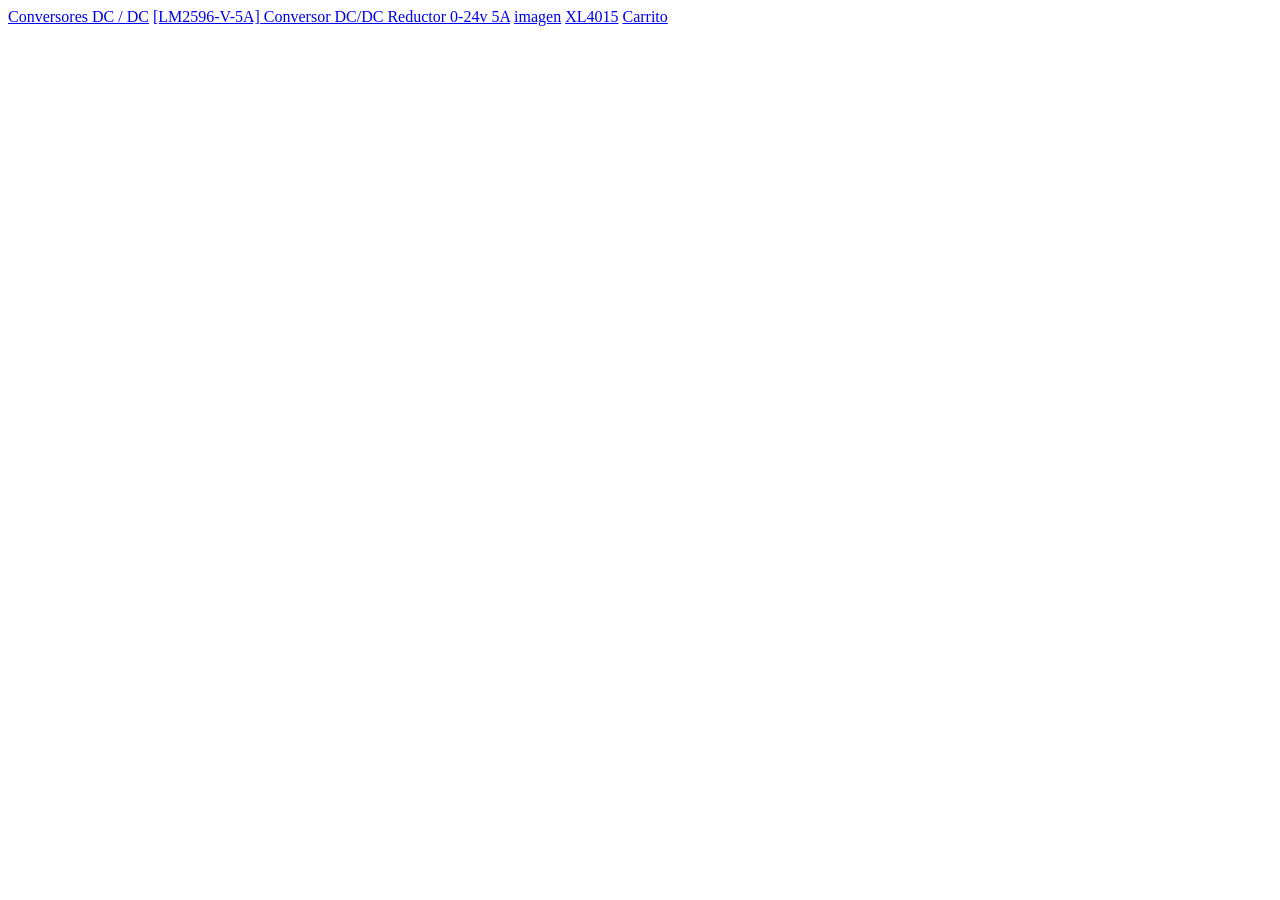
<file: comparador/scraper/tests/paginas/didacticas_busqueda.html>
<!doctype html><html><body>
<a href="/shop/category/fuentes-de-poder-conversores-dc-dc-24">Conversores DC / DC</a>
<a href="/shop/lm2596-v-5a-conversor-dc-dc-reductor-0-24v-5a-xl4005-6792">[LM2596-V-5A] Conversor DC/DC Reductor 0-24v 5A</a>
<a href="/shop/lm2596-v-5a-conversor-dc-dc-reductor-0-24v-5a-xl4005-6792#attr=">imagen</a>
<a href="https://www.didacticaselectronicas.com/shop/xl4015-5a-modulo-conversor-dc-dc-xl4015-salida-ajustable-5a-52118?search=lm2596">XL4015</a>
<a href="/shop/cart">Carrito</a>
</body></html>
</file>
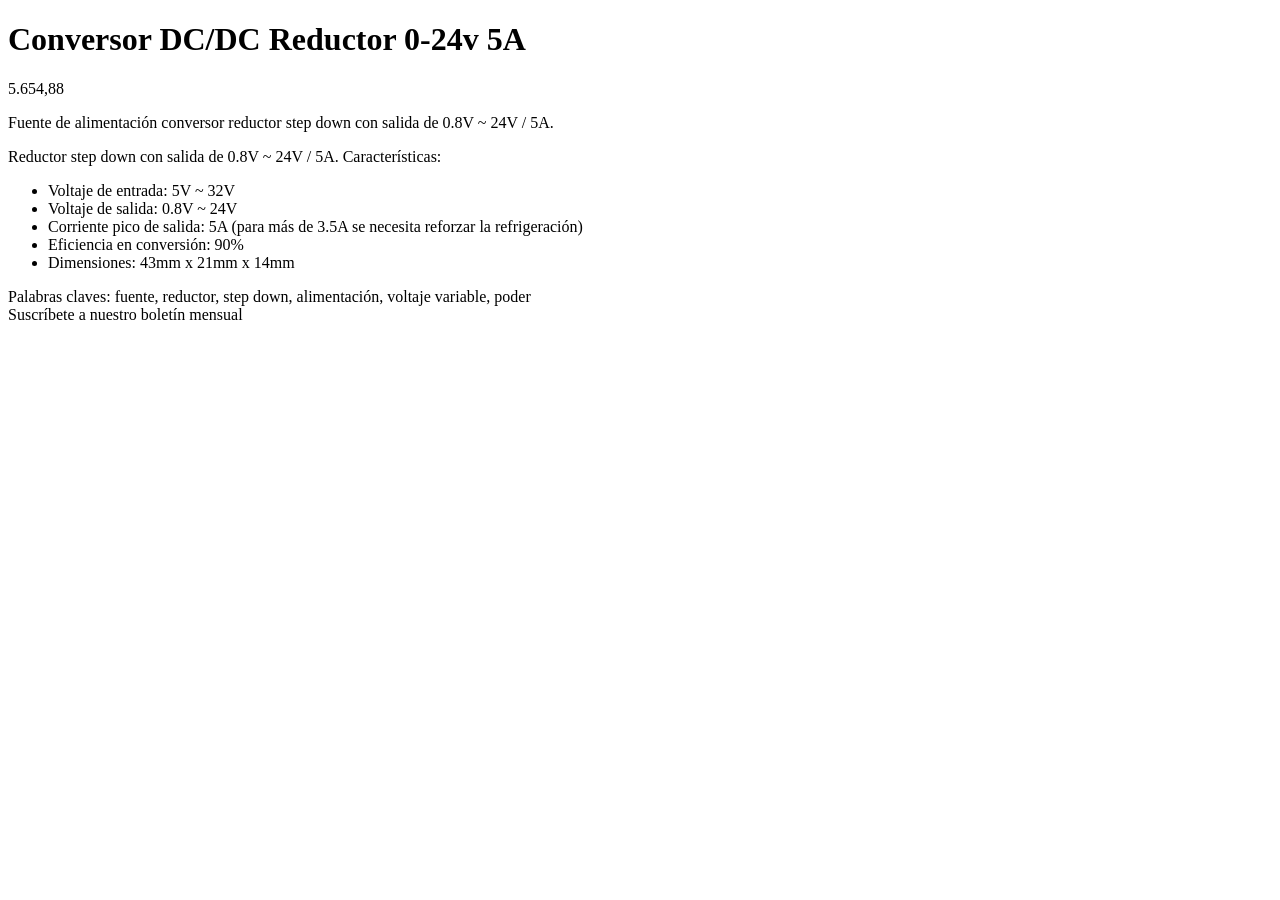
<file: comparador/scraper/tests/paginas/didacticas_lm2596_v_5a.html>
<!doctype html><html><head><title>[LM2596-V-5A] Conversor DC/DC Reductor 0-24v 5A | Didácticas Electrónicas I+D</title>
<meta property="og:title" content="[LM2596-V-5A] Conversor DC/DC Reductor 0-24v 5A">
<meta property="og:image" content="https://www.didacticaselectronicas.com/web/image/product.template/6792/image_1024"></head><body>
<h1 itemprop="name">Conversor DC/DC Reductor 0-24v 5A</h1>
<div id="product_details"><span class="oe_price"><span class="oe_currency_value">5.654,88</span></span>
<p>Fuente de alimentación conversor reductor step down con salida de 0.8V ~ 24V / 5A.</p></div>
<div id="product_full_description">Reductor step down con salida de 0.8V ~ 24V / 5A.
Características:
<ul><li>Voltaje de entrada: 5V ~ 32V</li><li>Voltaje de salida: 0.8V ~ 24V</li>
<li>Corriente pico de salida: 5A (para más de 3.5A se necesita reforzar la refrigeración)</li>
<li>Eficiencia en conversión: 90%</li><li>Dimensiones: 43mm x 21mm x 14mm</li></ul>
Palabras claves: fuente, reductor, step down, alimentación, voltaje variable, poder</div>
<footer>Suscríbete a nuestro boletín mensual</footer></body></html>
</file>
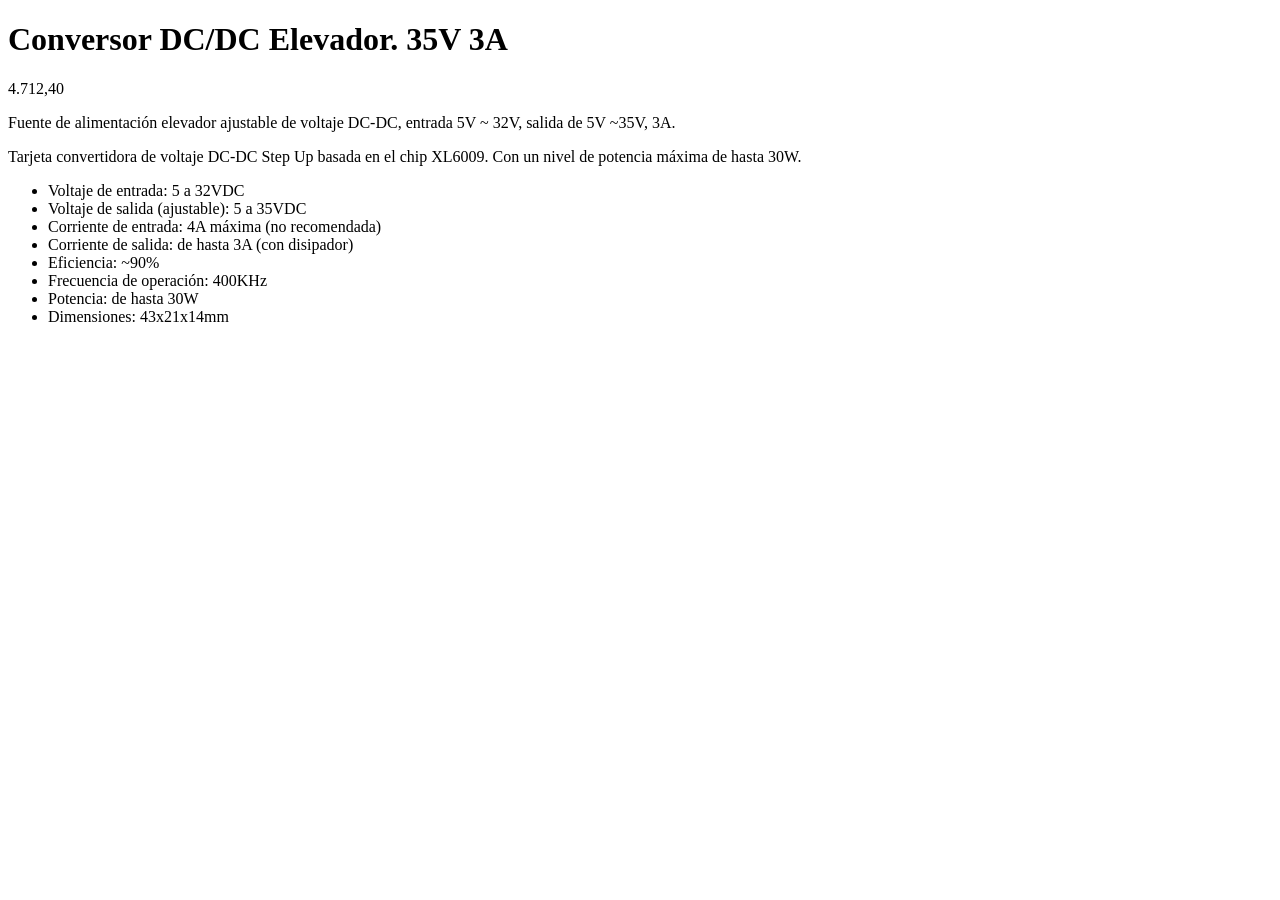
<file: comparador/scraper/tests/paginas/didacticas_tar_xl6009.html>
<!doctype html><html><head><title>[TAR-XL6009] Conversor DC/DC Elevador. 35V 3A | Didácticas Electrónicas I+D</title></head><body>
<h1 itemprop="name">Conversor DC/DC Elevador. 35V 3A</h1>
<div id="product_details"><span class="oe_currency_value">4.712,40</span>
<p itemprop="description">Fuente de alimentación elevador ajustable de voltaje DC-DC, entrada 5V ~ 32V, salida de 5V ~35V, 3A.</p></div>
<div id="product_full_description">Tarjeta convertidora de voltaje DC-DC Step Up basada en el chip XL6009. Con un nivel de potencia máxima de hasta 30W.
<ul><li>Voltaje de entrada: 5 a 32VDC</li><li>Voltaje de salida (ajustable): 5 a 35VDC</li>
<li>Corriente de entrada: 4A máxima (no recomendada)</li><li>Corriente de salida: de hasta 3A (con disipador)</li>
<li>Eficiencia: ~90%</li><li>Frecuencia de operación: 400KHz</li><li>Potencia: de hasta 30W</li><li>Dimensiones: 43x21x14mm</li></ul></div>
</body></html>
</file>
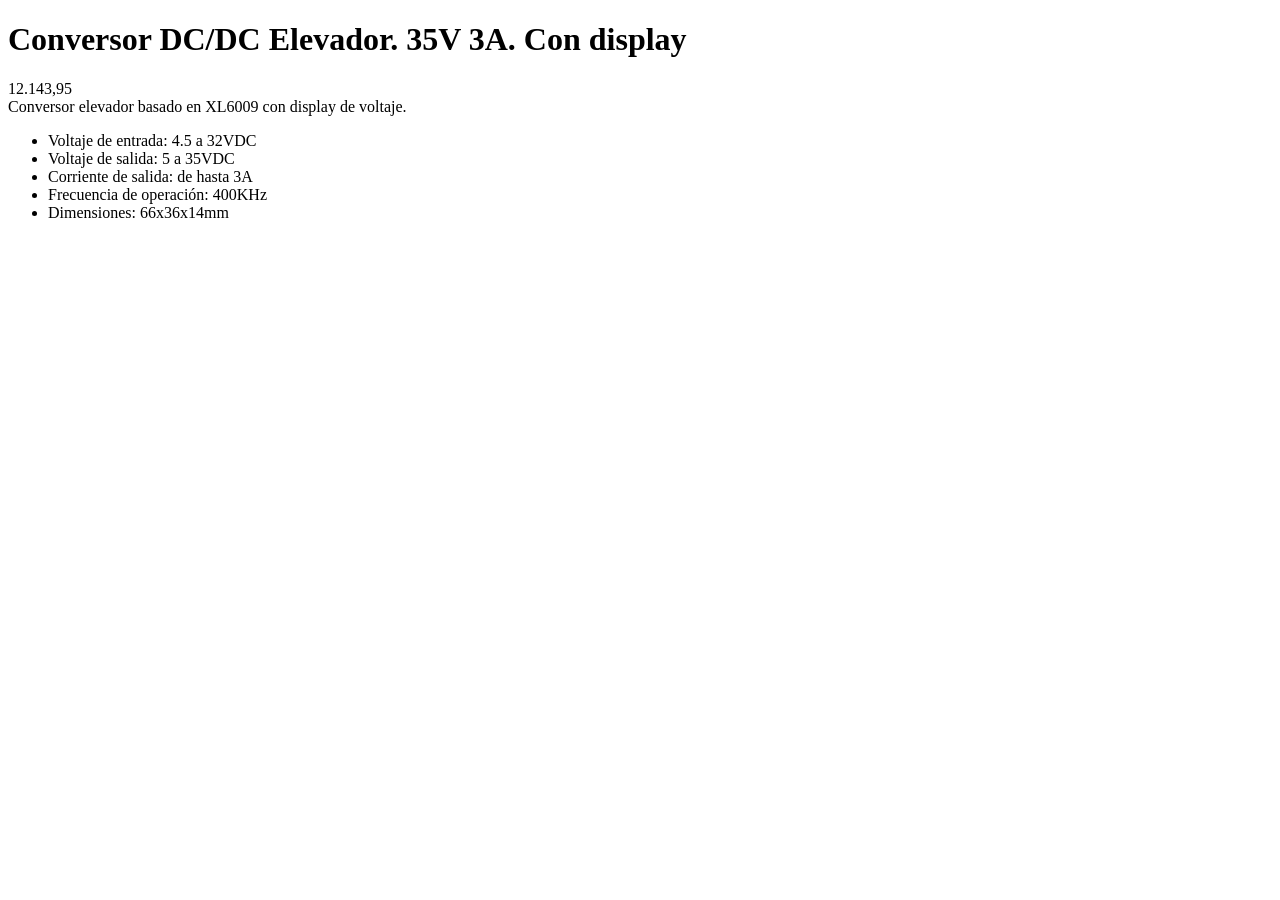
<file: comparador/scraper/tests/paginas/didacticas_tar_xl6009_disp.html>
<!doctype html><html><head><title>[TAR-XL6009-DISP] Conversor DC/DC Elevador. 35V 3A. Con display | Didácticas Electrónicas I+D</title></head><body>
<h1 itemprop="name">Conversor DC/DC Elevador. 35V 3A. Con display</h1>
<div id="product_details"><span class="oe_currency_value">12.143,95</span></div>
<div id="product_full_description">Conversor elevador basado en XL6009 con display de voltaje.
<ul><li>Voltaje de entrada: 4.5 a 32VDC</li><li>Voltaje de salida: 5 a 35VDC</li><li>Corriente de salida: de hasta 3A</li>
<li>Frecuencia de operación: 400KHz</li><li>Dimensiones: 66x36x14mm</li></ul></div>
</body></html>
</file>
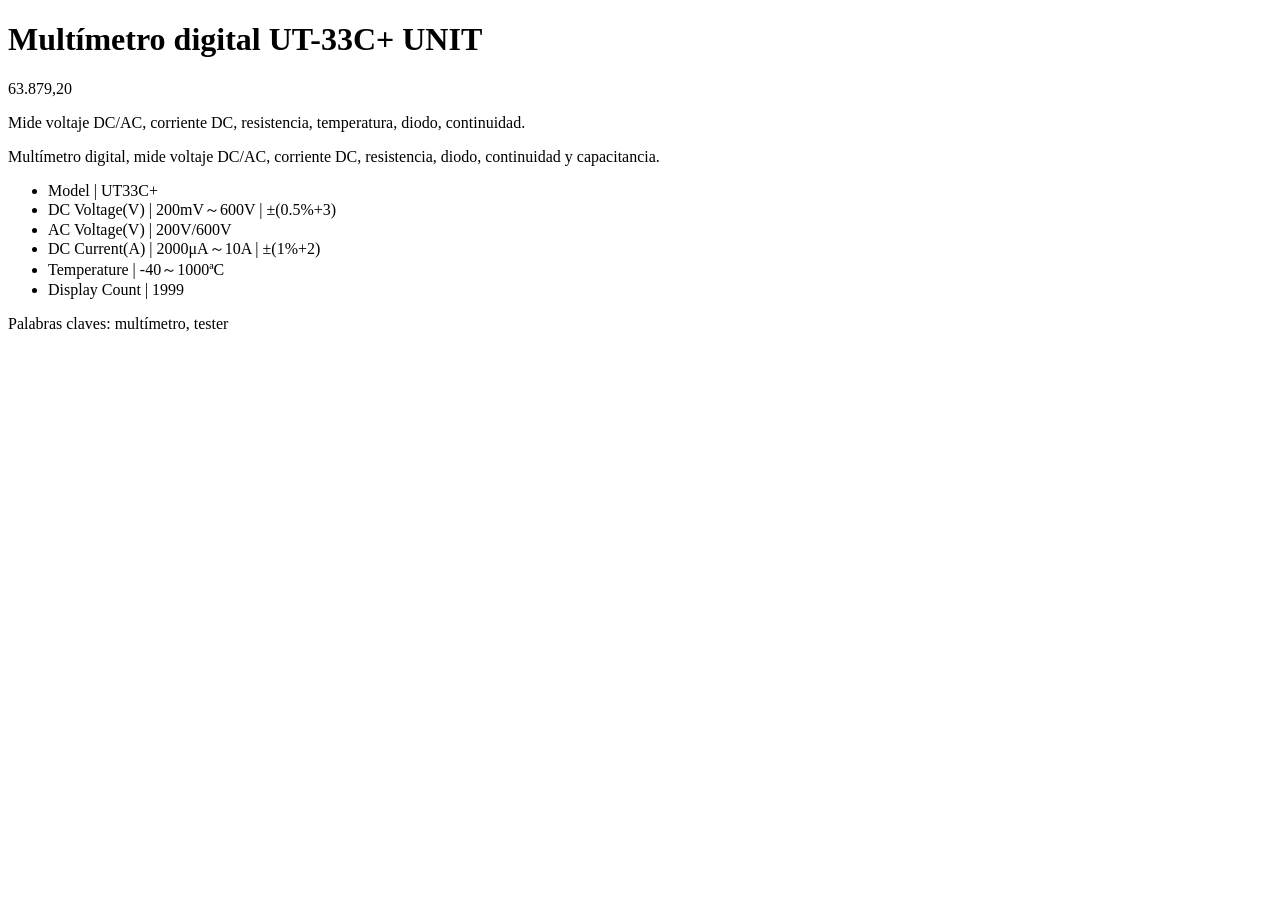
<file: comparador/scraper/tests/paginas/didacticas_ut33c.html>
<!doctype html><html><head><title>[UT33C+] Multímetro digital UT-33C+ UNIT | Didácticas Electrónicas I+D</title></head><body>
<h1 itemprop="name">Multímetro digital UT-33C+ UNIT</h1>
<div id="product_details"><span class="oe_currency_value">63.879,20</span>
<p itemprop="description">Mide voltaje DC/AC, corriente DC, resistencia, temperatura, diodo, continuidad.</p></div>
<div id="product_full_description">Multímetro digital, mide voltaje DC/AC, corriente DC, resistencia, diodo, continuidad y capacitancia.
<ul><li>Model | UT33C+</li><li>DC Voltage(V) | 200mV～600V | ±(0.5%+3)</li><li>AC Voltage(V) | 200V/600V</li>
<li>DC Current(A) | 2000μA～10A | ±(1%+2)</li><li>Temperature | -40～1000ªC</li><li>Display Count | 1999</li></ul>
Palabras claves: multímetro, tester</div>
</body></html>
</file>
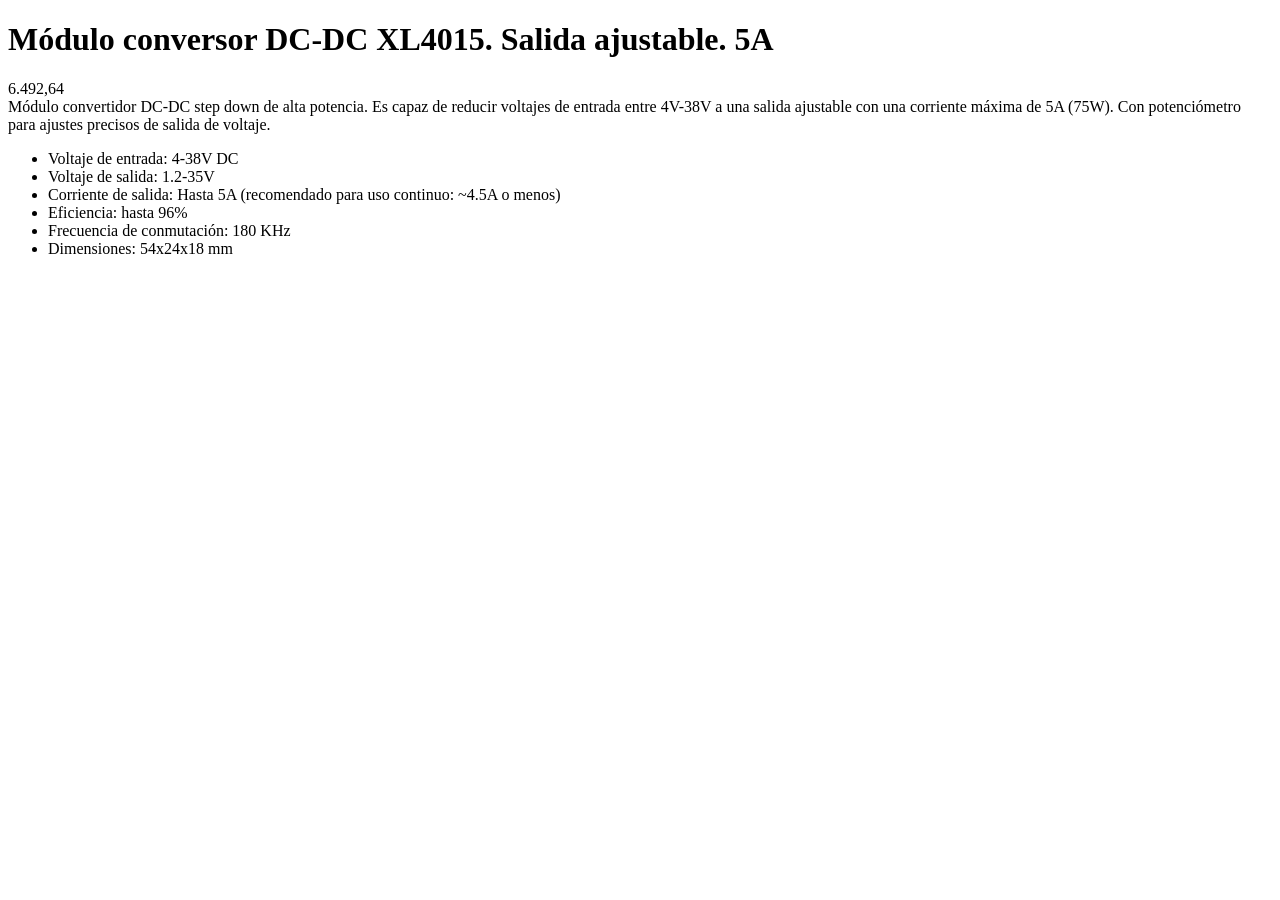
<file: comparador/scraper/tests/paginas/didacticas_xl4015.html>
<!doctype html><html><head><title>[XL4015-5A] Módulo conversor DC-DC XL4015. Salida ajustable. 5A | Didácticas Electrónicas I+D</title>
<meta property="og:image" content="https://www.didacticaselectronicas.com/web/image/product.template/52118/image_1024"></head><body>
<h1 itemprop="name">Módulo conversor DC-DC XL4015. Salida ajustable. 5A</h1>
<div id="product_details"><span class="oe_currency_value">6.492,64</span></div>
<div id="product_full_description">Módulo convertidor DC-DC step down de alta potencia. Es capaz de reducir voltajes de entrada entre 4V-38V a una salida ajustable con una corriente máxima de 5A (75W). Con potenciómetro para ajustes precisos de salida de voltaje.
<ul><li>Voltaje de entrada: 4-38V DC</li><li>Voltaje de salida: 1.2-35V</li>
<li>Corriente de salida: Hasta 5A (recomendado para uso continuo: ~4.5A o menos)</li>
<li>Eficiencia: hasta 96%</li><li>Frecuencia de conmutación: 180 KHz</li><li>Dimensiones: 54x24x18 mm</li></ul></div>
</body></html>
</file>
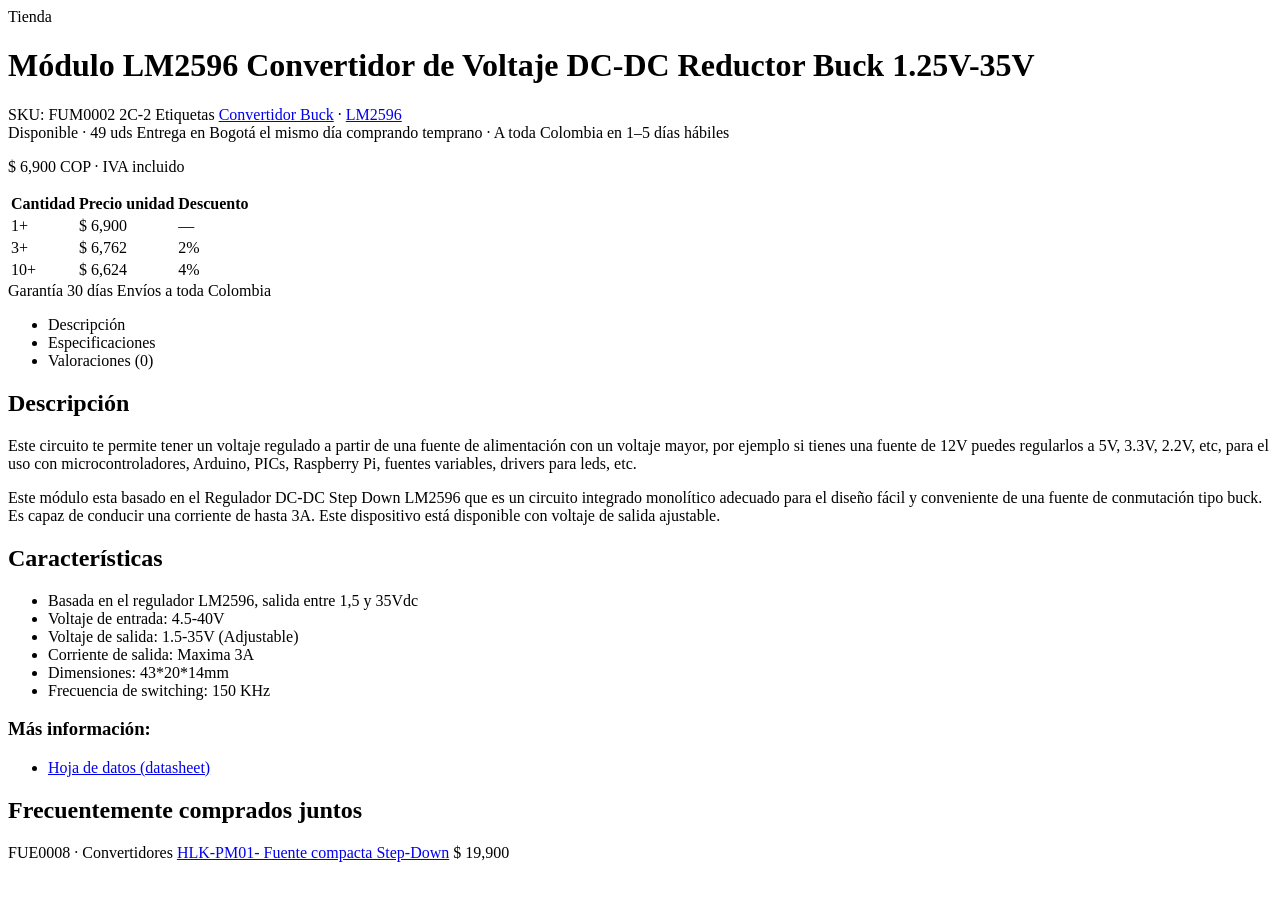
<file: comparador/scraper/tests/paginas/electronilab_lm2596.html>
<!doctype html><html lang="es"><head><title>Módulo LM2596 Convertidor de Voltaje DC-DC Reductor Buck 1.25V-35V - Electronilab</title>
<meta property="og:image" content="https://electronilab.co/wp-content/uploads/2019/04/Modulo-LM2596-convertidor-buck.jpg">
</head><body>
<nav>Tienda</nav>
<h1 class="product_title entry-title">Módulo LM2596 Convertidor de Voltaje DC-DC Reductor Buck 1.25V-35V</h1>
<div class="product_meta"><span class="sku_wrapper">SKU: <span class="sku">FUM0002 2C-2</span></span>
Etiquetas <a href="https://electronilab.co/etiqueta-producto/convertidor-buck/">Convertidor Buck</a> · <a href="https://electronilab.co/etiqueta-producto/lm2596/">LM2596</a></div>
<div>Disponible · 49 uds Entrega en Bogotá el mismo día comprando temprano · A toda Colombia en 1–5 días hábiles</div>
<p class="price">$ 6,900 COP · IVA incluido</p>
<table><tr><th>Cantidad</th><th>Precio unidad</th><th>Descuento</th></tr>
<tr><td>1+</td><td>$ 6,900</td><td>—</td></tr><tr><td>3+</td><td>$ 6,762</td><td>2%</td></tr>
<tr><td>10+</td><td>$ 6,624</td><td>4%</td></tr></table>
<div>Garantía 30 días Envíos a toda Colombia</div>
<ul class="tabs"><li>Descripción</li><li>Especificaciones</li><li>Valoraciones (0)</li></ul>
<div class="woocommerce-Tabs-panel woocommerce-Tabs-panel--description" id="tab-description">
<h2>Descripción</h2>
<p>Este circuito te permite tener un voltaje regulado a partir de una fuente de alimentación con un voltaje mayor, por ejemplo si tienes una fuente de 12V puedes regularlos a 5V, 3.3V, 2.2V, etc, para el uso con microcontroladores, Arduino, PICs, Raspberry Pi, fuentes variables, drivers para leds, etc.</p>
<p>Este módulo esta basado en el Regulador DC-DC Step Down LM2596 que es un circuito integrado monolítico adecuado para el diseño fácil y conveniente de una fuente de conmutación tipo buck. Es capaz de conducir una corriente de hasta 3A. Este dispositivo está disponible con voltaje de salida ajustable.</p>
<h2>Características</h2>
<ul><li>Basada en el regulador LM2596, salida entre 1,5 y 35Vdc</li><li>Voltaje de entrada: 4.5-40V</li><li>Voltaje de salida: 1.5-35V (Adjustable)</li><li>Corriente de salida: Maxima 3A</li><li>Dimensiones: 43*20*14mm</li><li>Frecuencia de switching: 150 KHz</li></ul>
<h3>Más información:</h3><ul><li><a href="http://www.ti.com/lit/ds/symlink/lm2596.pdf">Hoja de datos (datasheet)</a></li></ul>
</div>
<h2>Frecuentemente comprados juntos</h2>
<div>FUE0008 · Convertidores <a href="https://electronilab.co/tienda/hlk-pm01-fuente-compacta-step-down-100-220vac-5v-dc-0-6a/">HLK-PM01- Fuente compacta Step-Down</a> $ 19,900</div>
</body></html>
</file>
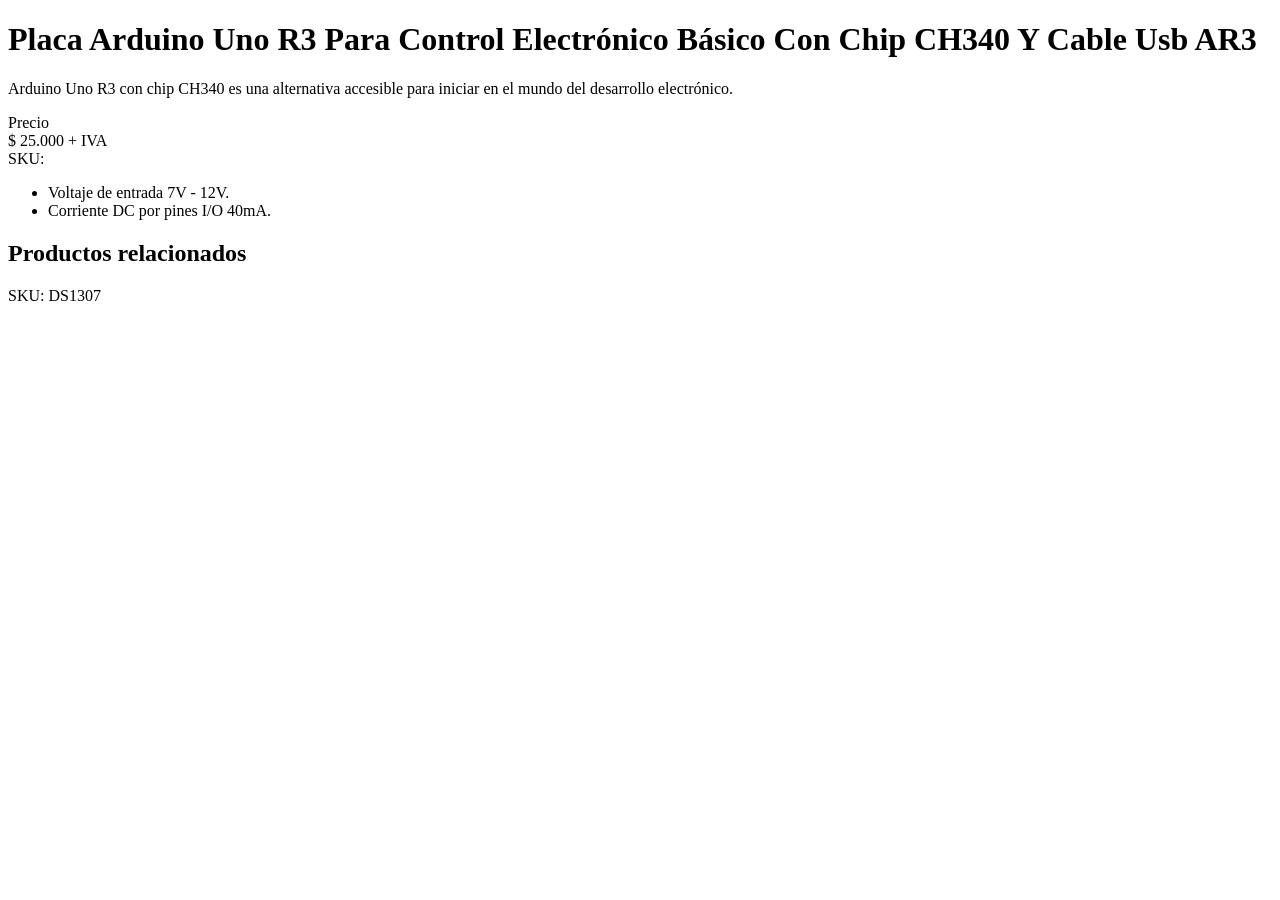
<file: comparador/scraper/tests/paginas/suconel_ar3.html>
<!doctype html><html><head><title>Suconel | Placa Arduino Uno R3 Para Control Electrónico Básico Con Chip CH340 Y Cable Usb AR3</title></head><body>
<h1>Placa Arduino Uno R3 Para Control Electrónico Básico Con Chip CH340 Y Cable Usb AR3</h1>
<p>Arduino Uno R3 con chip CH340 es una alternativa accesible para iniciar en el mundo del desarrollo electrónico.</p>
<div>Precio</div><div>$ 25.000 + IVA</div><div><span>SKU:</span><span></span></div>
<ul><li>Voltaje de entrada 7V - 12V.</li><li>Corriente DC por pines I/O 40mA.</li></ul>
<h2>Productos relacionados</h2><div>SKU: DS1307</div></body></html>
</file>
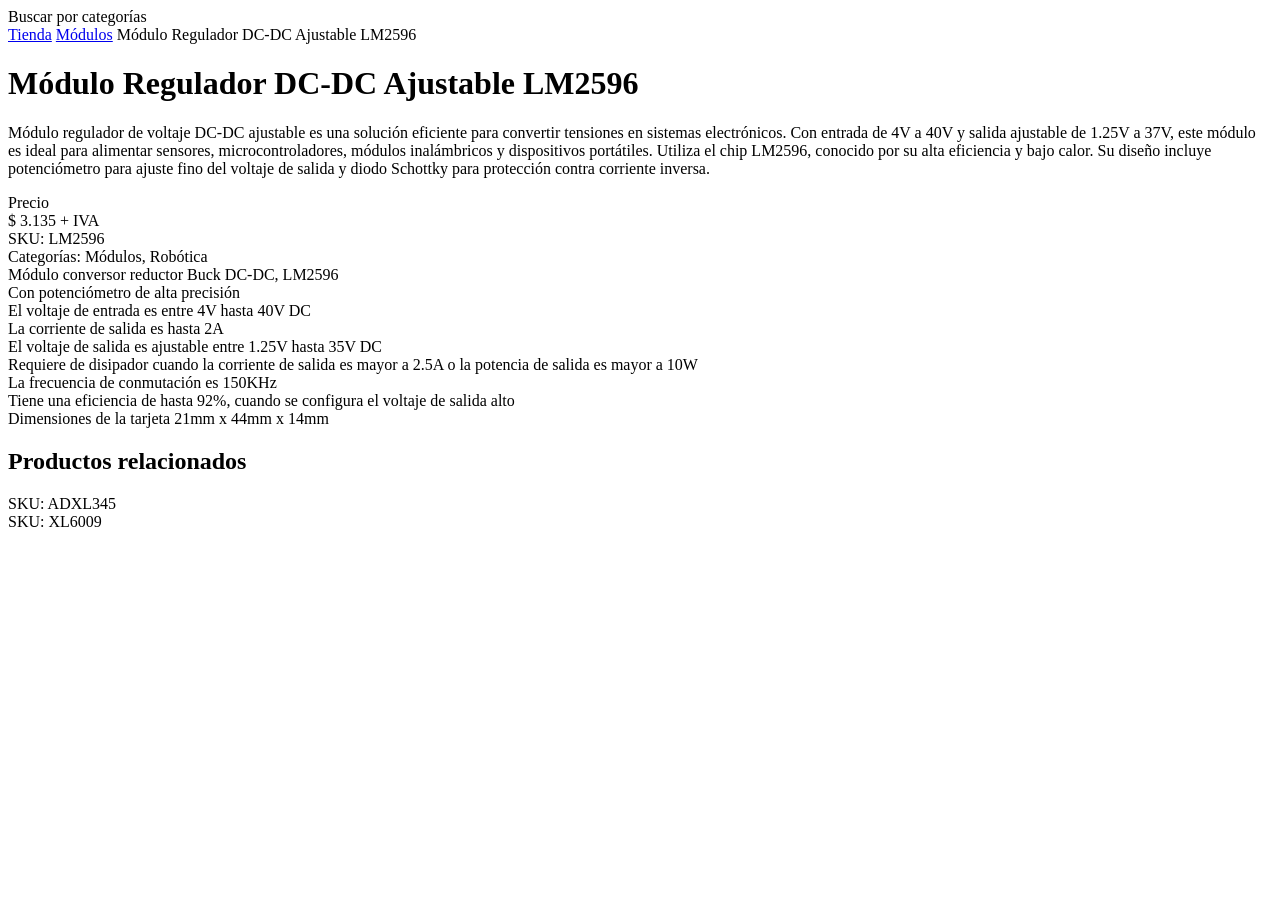
<file: comparador/scraper/tests/paginas/suconel_lm2596.html>
<!doctype html><html><head><title>Suconel | Módulo Regulador DC-DC Ajustable LM2596</title>
<meta property="og:image" content="/storage/productos/lm2596.jpg"></head><body>
<nav>Buscar por categorías</nav>
<div class="breadcrumb"><a href="/tienda">Tienda</a> <a href="/categorias/modulos">Módulos</a> Módulo Regulador DC-DC Ajustable LM2596</div>
<h1>Módulo Regulador DC-DC Ajustable LM2596</h1>
<p>Módulo regulador de voltaje DC-DC ajustable es una solución eficiente para convertir tensiones en sistemas electrónicos. Con entrada de 4V a 40V y salida ajustable de 1.25V a 37V, este módulo es ideal para alimentar sensores, microcontroladores, módulos inalámbricos y dispositivos portátiles. Utiliza el chip LM2596, conocido por su alta eficiencia y bajo calor. Su diseño incluye potenciómetro para ajuste fino del voltaje de salida y diodo Schottky para protección contra corriente inversa.</p>
<div>Precio</div><div>$ 3.135 + IVA</div>
<div>SKU: LM2596</div>
<div>Categorías: <a>Módulos</a>, <a>Robótica</a></div>
<div class="desc">Módulo conversor reductor Buck DC-DC, LM2596<br>
Con potenciómetro de alta precisión<br>
El voltaje de entrada es entre 4V hasta 40V DC<br>
La corriente de salida es hasta 2A<br>
El voltaje de salida es ajustable entre 1.25V hasta 35V DC<br>
Requiere de disipador cuando la corriente de salida es mayor a 2.5A o la potencia de salida es mayor a 10W<br>
La frecuencia de conmutación es 150KHz<br>
Tiene una eficiencia de hasta 92%, cuando se configura el voltaje de salida alto<br>
Dimensiones de la tarjeta 21mm x 44mm x 14mm</div>
<h2>Productos relacionados</h2>
<div>SKU: ADXL345</div><div>SKU: XL6009</div>
</body></html>
</file>
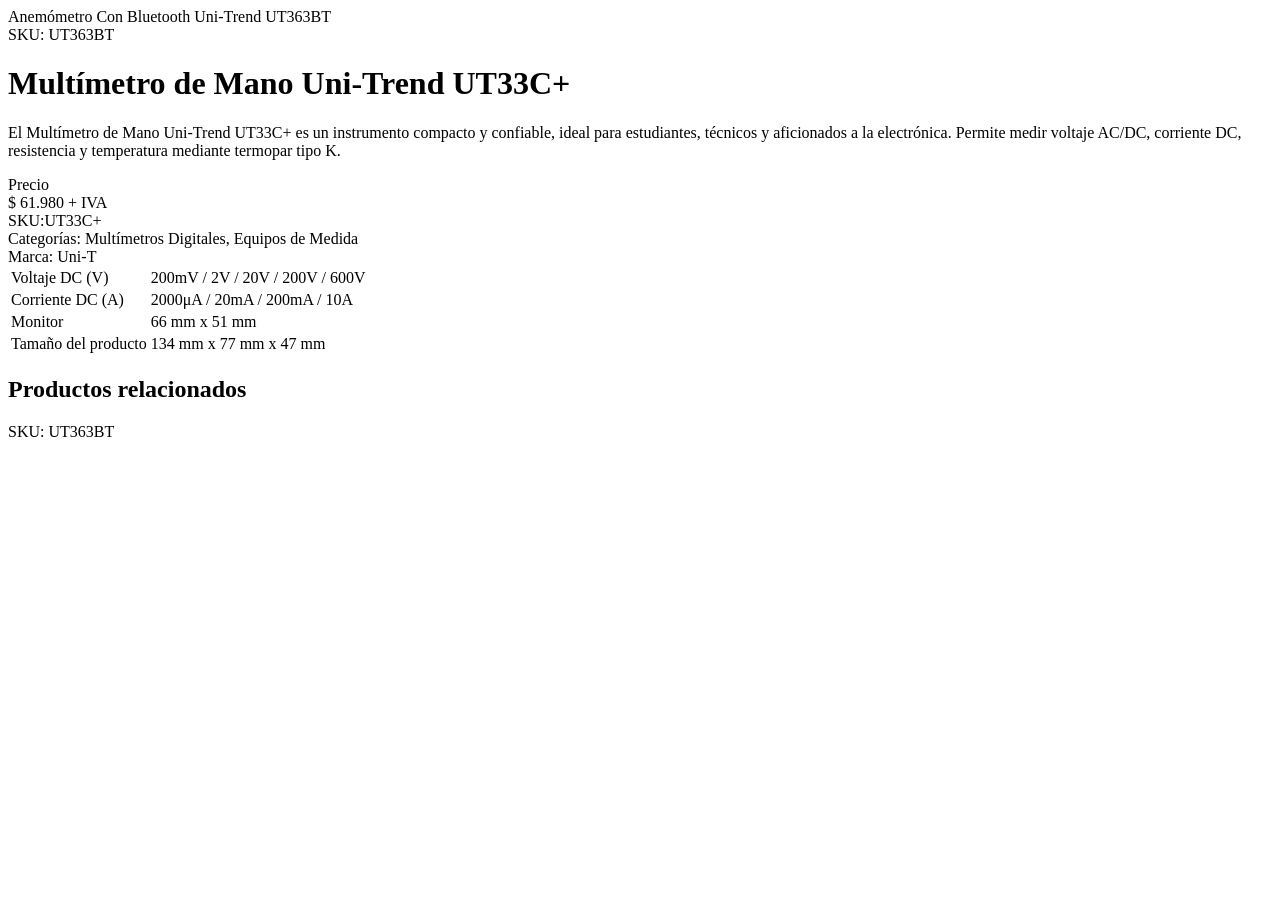
<file: comparador/scraper/tests/paginas/suconel_ut33c.html>
<!doctype html><html><head><title>Suconel | Multímetro de Mano Uni-Trend UT33C+</title></head><body>
<aside><div>Anemómetro Con Bluetooth Uni-Trend UT363BT</div><div>SKU: UT363BT</div></aside>
<h1>Multímetro de Mano Uni-Trend UT33C+</h1>
<p>El Multímetro de Mano Uni-Trend UT33C+ es un instrumento compacto y confiable, ideal para estudiantes, técnicos y aficionados a la electrónica. Permite medir voltaje AC/DC, corriente DC, resistencia y temperatura mediante termopar tipo K.</p>
<div>Precio</div><div>$ 61.980 + IVA</div>
<div><span>SKU:</span><span>UT33C+</span></div>
<div>Categorías: <a>Multímetros Digitales</a>, <a>Equipos de Medida</a></div><div>Marca: Uni-T</div>
<table><tr><td>Voltaje DC (V)</td><td>200mV / 2V / 20V / 200V / 600V</td></tr>
<tr><td>Corriente DC (A)</td><td>2000μA / 20mA / 200mA / 10A</td></tr>
<tr><td>Monitor</td><td>66 mm x 51 mm</td></tr><tr><td>Tamaño del producto</td><td>134 mm x 77 mm x 47 mm</td></tr></table>
<h2>Productos relacionados</h2><div>SKU: UT363BT</div>
</body></html>
</file>
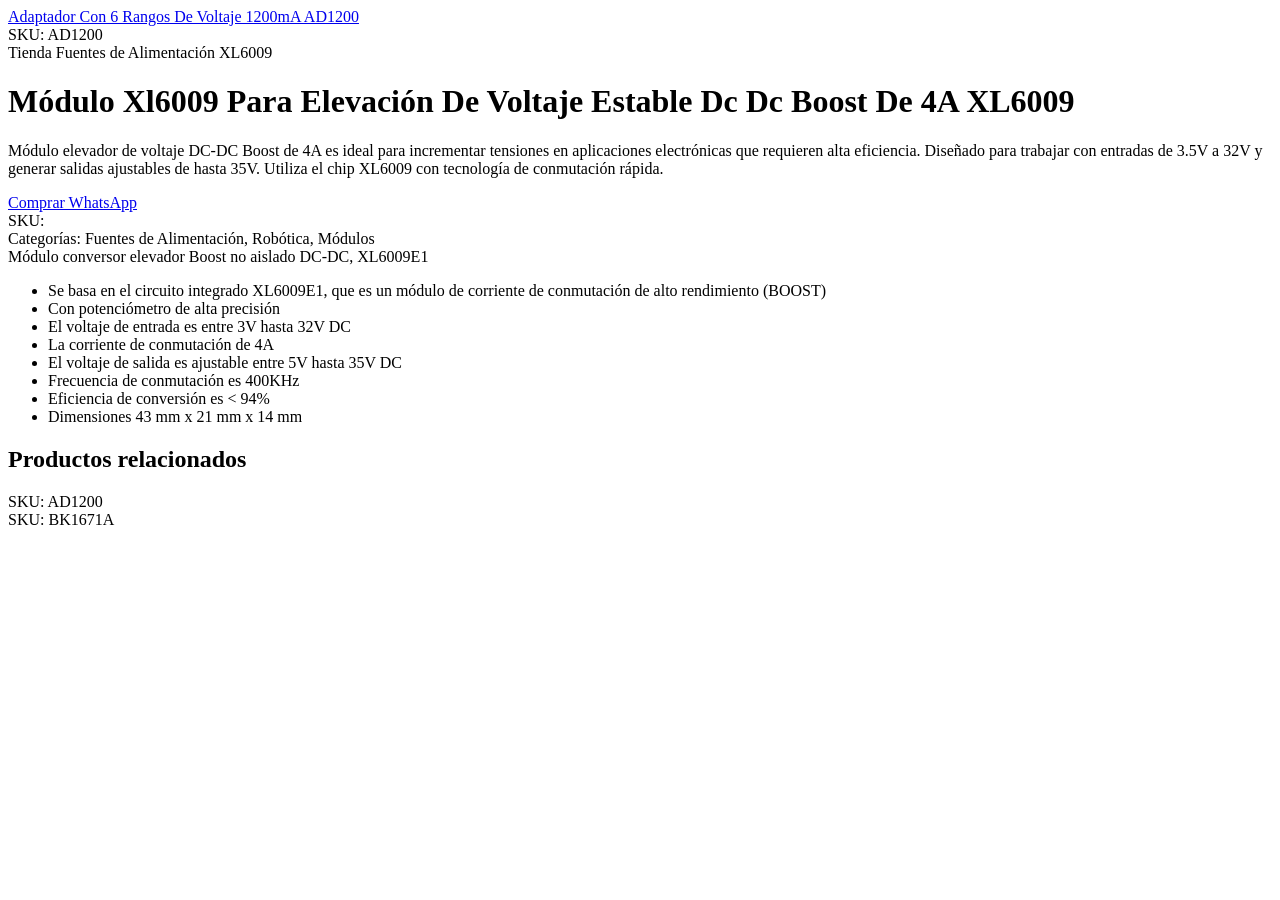
<file: comparador/scraper/tests/paginas/suconel_xl6009.html>
<!doctype html><html><head><title>Suconel | Módulo Xl6009 Para Elevación De Voltaje Estable Dc Dc Boost De 4A XL6009</title></head><body>
<!-- bloque que aparece ANTES del producto (menú/destacados): no debe usarse -->
<nav><div class="destacados"><a href="/productos/adaptador-ad1200">Adaptador Con 6 Rangos De Voltaje 1200mA AD1200</a><div>SKU: AD1200</div></div></nav>
<div class="breadcrumb"><a>Tienda</a> <a>Fuentes de Alimentación</a> XL6009</div>
<h1>Módulo Xl6009 Para Elevación De Voltaje Estable Dc Dc Boost De 4A XL6009</h1>
<p>Módulo elevador de voltaje DC-DC Boost de 4A es ideal para incrementar tensiones en aplicaciones electrónicas que requieren alta eficiencia. Diseñado para trabajar con entradas de 3.5V a 32V y generar salidas ajustables de hasta 35V. Utiliza el chip XL6009 con tecnología de conmutación rápida.</p>
<a href="https://wa.me/?text=Hola%2C%20estoy%20interesad%40%20en%20el%20producto%3A%0A*Nombre%3A*%20M%C3%B3dulo%20Xl6009%20Para%20Elevaci%C3%B3n%20De%20Voltaje%20Estable%20Dc%20Dc%20Boost%20De%204A%20XL6009%0A*SKU%3A*%20XL6009%0A">Comprar WhatsApp</a>
<div><span>SKU:</span> <span class="sku"></span></div>
<div>Categorías: <a>Fuentes de Alimentación</a>, <a>Robótica</a>, <a>Módulos</a></div>
<div class="desc">Módulo conversor elevador Boost no aislado DC-DC, XL6009E1
<ul><li>Se basa en el circuito integrado XL6009E1, que es un módulo de corriente de conmutación de alto rendimiento (BOOST)</li>
<li>Con potenciómetro de alta precisión</li><li>El voltaje de entrada es entre 3V hasta 32V DC</li>
<li>La corriente de conmutación de 4A</li><li>El voltaje de salida es ajustable entre 5V hasta 35V DC</li>
<li>Frecuencia de conmutación es 400KHz</li><li>Eficiencia de conversión es &lt; 94%</li>
<li>Dimensiones 43 mm x 21 mm x 14 mm</li></ul></div>
<h2>Productos relacionados</h2><div>SKU: AD1200</div><div>SKU: BK1671A</div>
</body></html>
</file>
